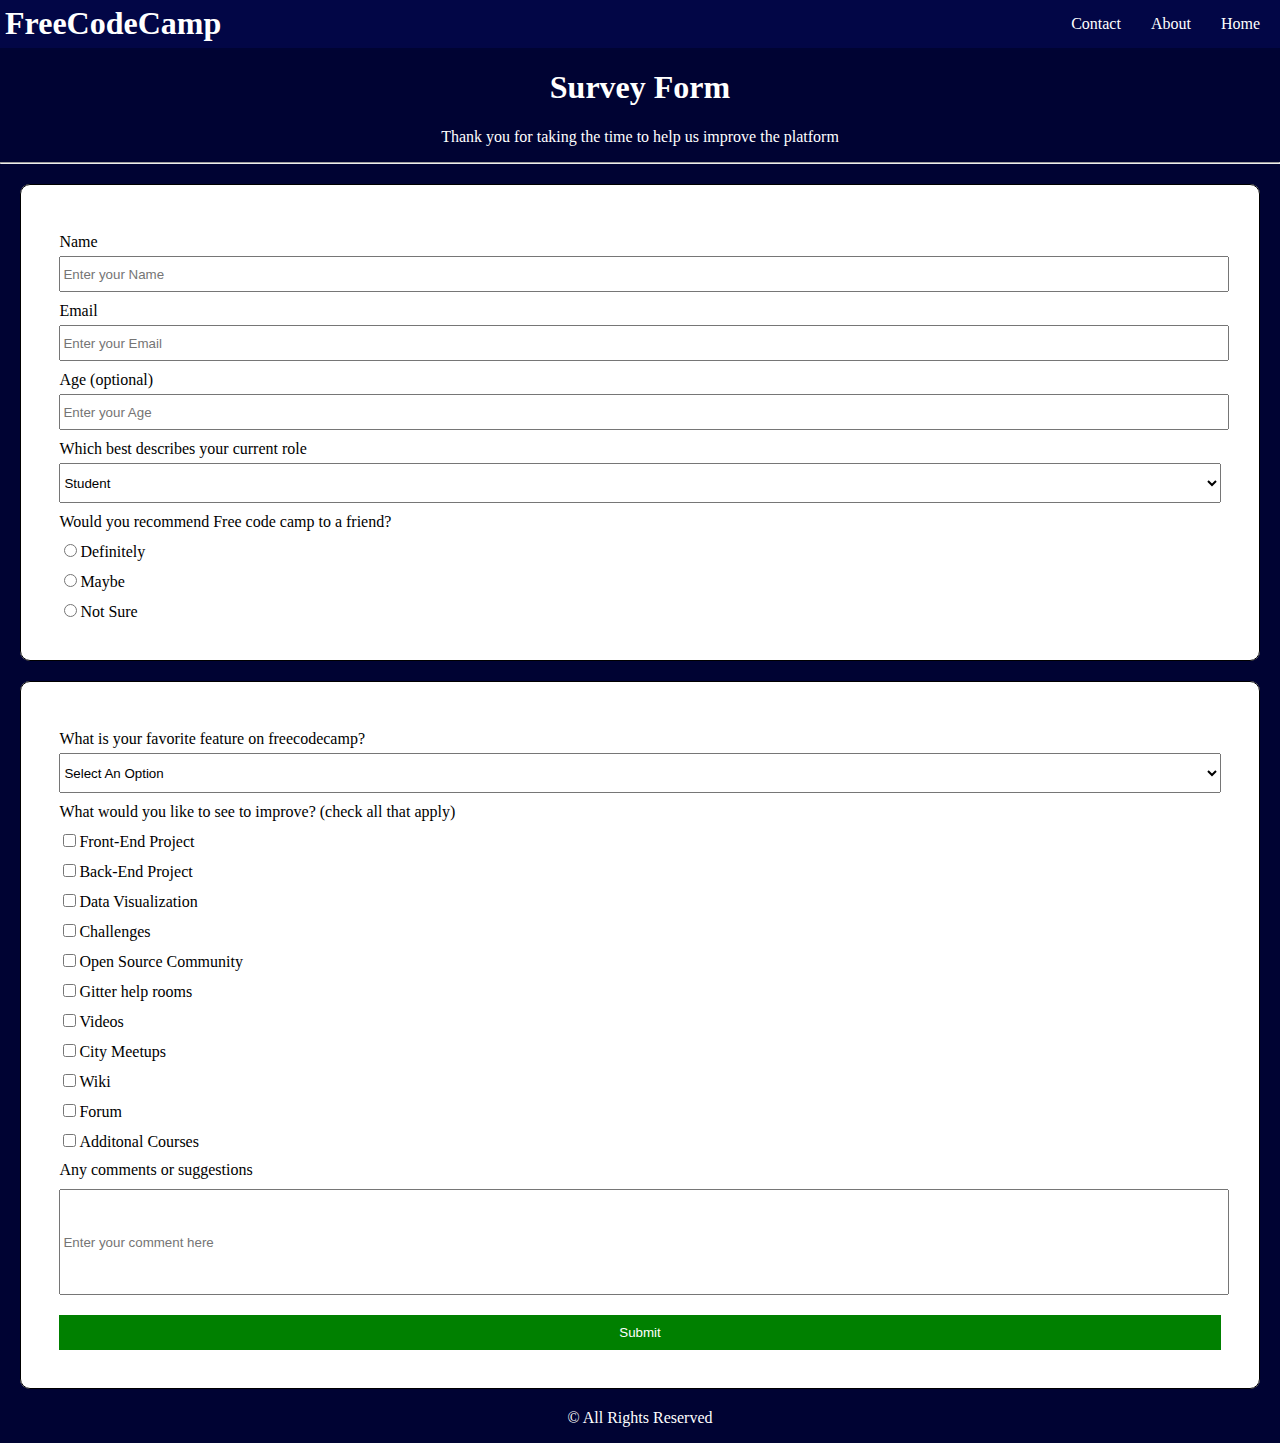
<file: surveyform/try.html>
<!DOCTYPE html>
<html lang="en">
<head>
    <meta charset="UTF-8">
    <meta name="viewport" content="width=device-width, initial-scale=1.0">
    <title>Survey Form</title>
    <link rel="stylesheet" href="style.css">
</head>

<body>
    <header>
            <div class="container">
                <div class="logo">
                    <h1>FreeCodeCamp</h1>
                </div>
                <div class="nav">
                    <ul>
                    <li><a href="https://www.w3schools.com">Home</a></li>
                    <li><a href="https://www.w3schools.com">About</a></li>
                    <li><a href="https://www.w3schools.com">Contact</a></li>
                    </ul>
                </div>
            </div>
    </header>

    <h1>Survey Form</h1>
    <p>Thank you for taking the time to help us improve the platform</p>
    <hr>

    <fieldset>
        <label>Name</label>
        <div class="wrapper">
        <input type="text" placeholder="Enter your Name">
        </div>
        <label>Email</label>
        <div class="wrapper">
        <input type="text" placeholder="Enter your Email">
        </div>
        <label>Age (optional)</label>
        <div class="wrapper">
        <input type="text" placeholder="Enter your Age">
        <label>Which best describes your current role</label>
        </div>

        <div class="wrapper">
        <select>
            <option value="1">Student</option>
            <option value="2">FullTime Job</option>
            <option value="3">FullTime Learner</option>
            <option value="4">Prefer Not Say</option>
            <option value="5">Other</option>
        </select>
        </div>

        <label>Would you recommend Free code camp to a friend?</label>

        <label for="definitely">
        <input type="radio" name="action" id="definitely">Definitely
        </label>
        <label for="maybe">
        <input type="radio" name="action" id="maybe">Maybe
        </label>
        <label for="notsure">
        <input type="radio" name="action" id="notsure">Not Sure
        </label>
    </fieldset>

    <fieldset>
        <label>What is your favorite feature on freecodecamp?</label>
        <div class="wrapper">
        <select>
            <option value="">Select An Option</option>
        </select>
        </div>
        <label>What would you like to see to improve? (check all that apply)</label>

        <label for="frontend">
        <input type="checkbox" id="frontend">Front-End Project
        </label>
        <label for="backend">
        <input type="checkbox" id="backend">Back-End Project
        </label>
        <label for="datavisualization">
        <input type="checkbox" id="datavisualization">Data Visualization
        </label>
        <label for="challenges">
        <input type="checkbox" id="challenges">Challenges
        </label>
        <label for="opensourcecommunity">
        <input type="checkbox" id="opensourcecommunity">Open Source Community
        </label>
        <label for="gitterhelprooms">
        <input type="checkbox" id="gitterhelprooms">Gitter help rooms
        </label>
        <label for="videos">
        <input type="checkbox" id="videos">Videos
        </label>
        <label for="citymeetups">
        <input type="checkbox" id="citymeetups">City Meetups
        </label>
        <label for="wiki">
        <input type="checkbox" id="wiki">Wiki
        </label>
        <label for="forum">
        <input type="checkbox" id="forum">Forum
        </label>
        <label for="additionalcourses">
        <input type="checkbox" id="additionalcourses">Additonal Courses
        </label>

        <label>Any comments or suggestions</label>
        <div class="comment">
        <input type="text" placeholder ="Enter your comment here">
        </div>

        <button type="submit">Submit</button>
    </fieldset>

    <footer>
        <p>&copy; All Rights Reserved</p>
    </footer>

</body>
</html>
</file>
<file: surveyform/style.css>
body{
    background-color: rgb(0, 3, 51);
    font-family:cursive;
    font-size: 16px;
    margin: 0;
}

h1{
    color: white;
    text-align: center;
}

p{
    text-align: center;
    color: white;
}

fieldset{
    border: 1px solid black;
    background-color: white;
    border-radius: 10px;
    padding: 3%;
    margin: 20px;
}

label{
    display: block;
    margin-top: 10px;
}

.wrapper input{
    width: 100%;
    height: 30px;
    margin-top: 5px;
}

.wrapper select{
    width: 100%;
    height: 40px;
    margin-top: 5px;
}

.comment input{
    width: 100%;
    height: 100px;
    margin-top: 10px;
}

button{
    padding: 10px;
    margin-top: 20px;
    background-color: green;
    width: 100%;
    color: white;
    border: hidden;
}

.container{
    background-color: rgb(2, 6, 70);
    margin: 0;
    padding: 0;
}
.logo h1{
    margin: 0;
    float:left;
    padding: 5px;
    color: white;
}
.nav{
    margin-right: 5px;
}
.nav ul{
  list-style-type: none;
  margin: 0;
  padding: 0;
  overflow: hidden;
}
.nav li{
    float: right;
    margin: 0;
}
.nav a{
    text-decoration: none;
    color: white;
    display: block;
    padding: 15px;
    margin: 0;
}
.nav a:hover{
    background-color: rgb(4, 4, 145);
    margin: 0;
}
</file>
